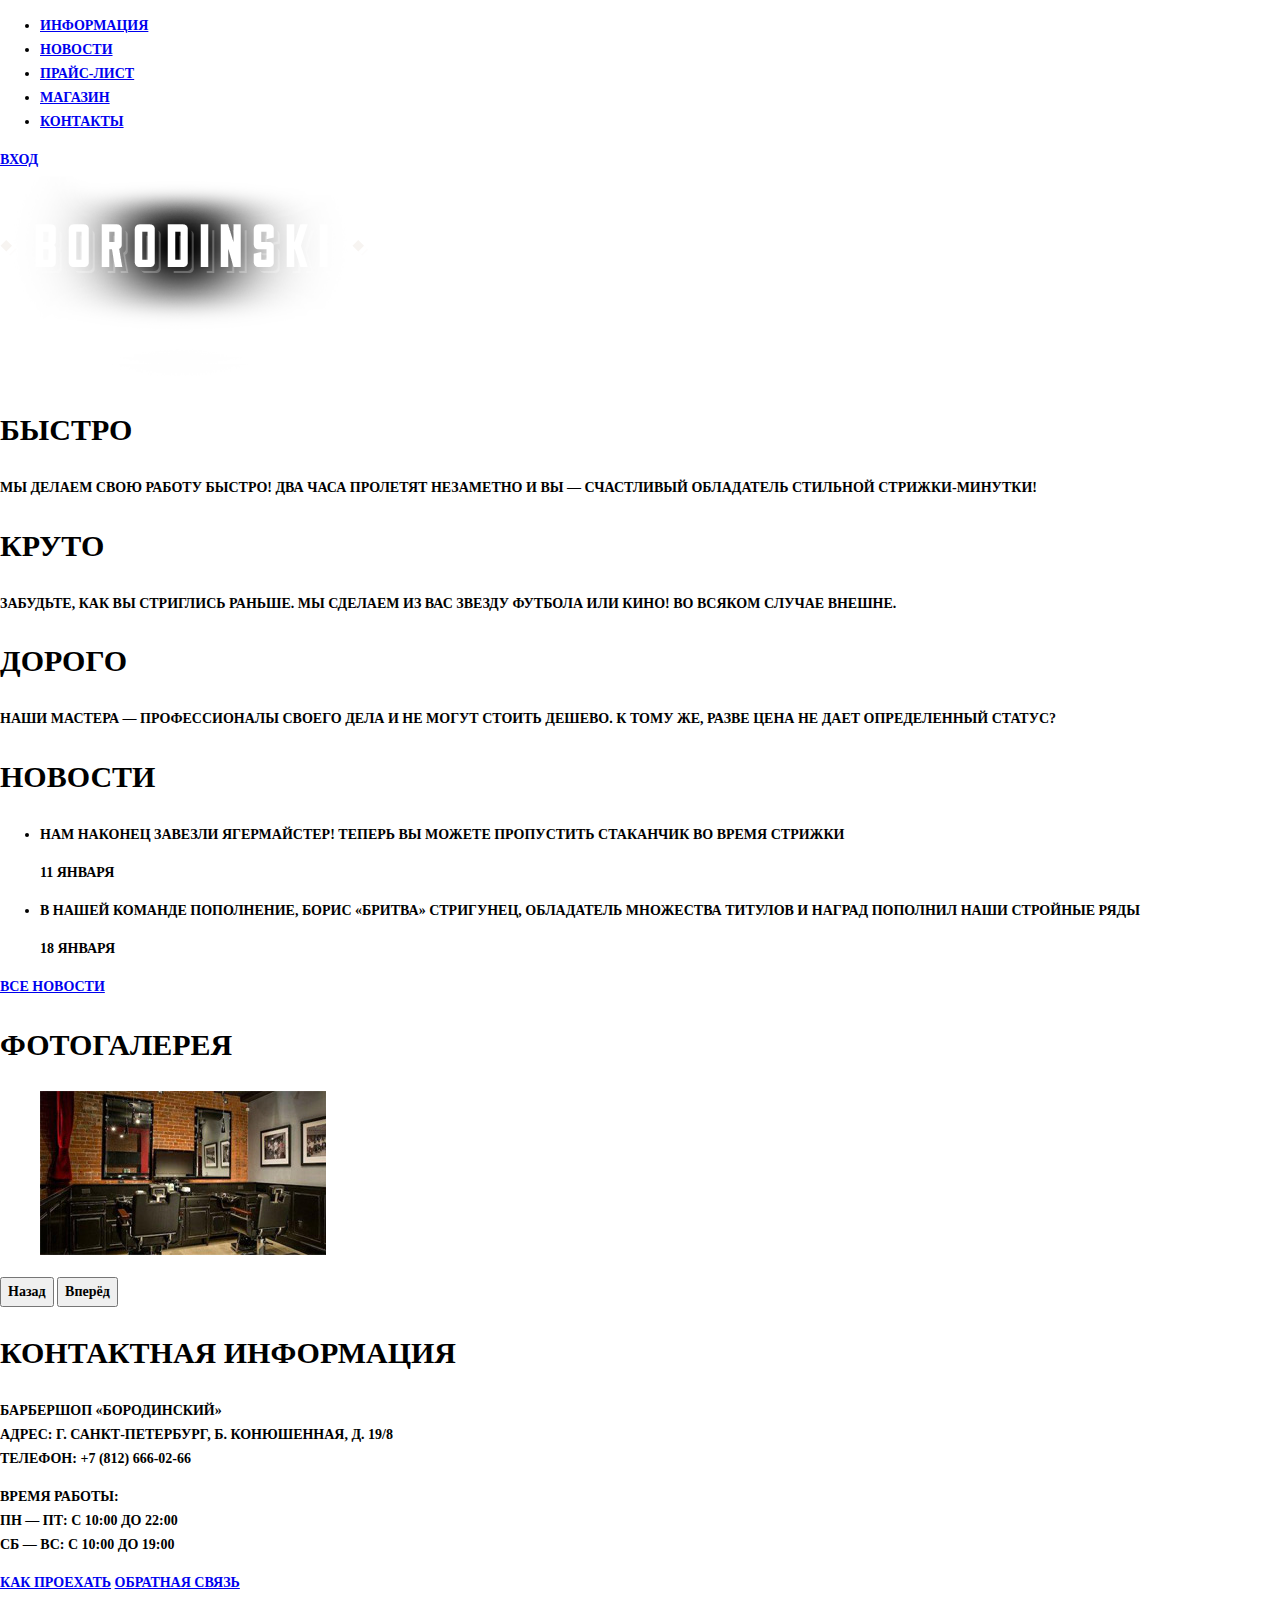
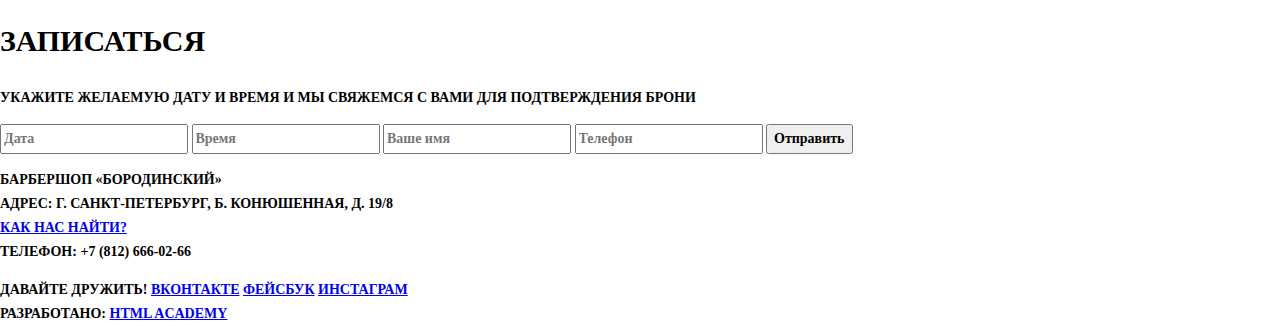
<file: index.html>
<!DOCTYPE html>
<html lang="ru">
  <head>
    <meta charset="utf-8">
    <title>Барбершоп «Бородинский»</title>
  </head>
  <body>
    <header class="main-header">
      <div class="container">
        <nav class="main-navigation">
          <ul>
            <li>
              <a href="#">Информация</a>
            </li>
            <li>
              <a href="#">Новости</a>
            </li>
            <li>
              <a href="#">Прайс-лист</a>
            </li>
            <li>
              <a href="#">Магазин</a>
            </li>
            <li>
              <a href="#">Контакты</a>
            </li>
          </ul>
        </nav>
        <div class="user-block">
          <a class="login" href="#">Вход</a>
        </div>
      </div>
         <link href="css/normalize.css" rel="stylesheet">
         <link href="css/style.css" rel="stylesheet">
    </header>
    <main class="container">
      <div class="index-logo">
        <img src="img/logo.png" width="368" height="204" alt="Барбершоп «Бородинский»">
      </div>
      <section class="features">
        <div class="features-item">
          <h2 class="features-name">Быстро</h2>
          <p>Мы делаем свою работу быстро! Два часа пролетят незаметно и вы — счастливый обладатель стильной стрижки-минутки!</p>
        </div>
        <div class="features-item">
          <h2 class="features-name">Круто</h2>
          <p>Забудьте, как вы стриглись раньше. Мы сделаем из вас звезду футбола или кино! Во всяком случае внешне.</p>
        </div>
        <div class="features-item">
          <h2 class="features-name">Дорого</h2>
          <p>Наши мастера — профессионалы своего дела и не могут стоить дешево. К тому же, разве цена не дает определенный статус?</p>
        </div>
      </section>
      <div class="index-content">
        <div class="index-content-left">
          <h2 class="index-content-title">Новости</h2>
          <ul class="news-preview">
            <li>
              <p>Нам наконец завезли Ягермайстер! Теперь вы можете пропустить стаканчик во время стрижки</p>
              <time datetime="2016-01-11">11 января</time>
            </li>
            <li>
              <p>В нашей команде пополнение, Борис «Бритва» Стригунец, обладатель множества титулов и наград пополнил наши стройные ряды</p>
              <time datetime="2016-01-18">18 января</time>
            </li>
          </ul>
          <a class="btn" href="#">Все новости</a>
        </div>
        <div class="index-content-right">
          <h2 class="index-content-title">Фотогалерея</h2>
          <div class="gallery">
            <figure class="gallery-content">
              <img src="img/photogallery.jpg" width="286" height="164" alt="">
            </figure>
            <button class="btn gallery-prev">Назад</button>
            <button class="btn gallery-next">Вперёд</button>
          </div>
        </div>
      </div>
      <div class="index-content">
        <div class="index-content-left">
          <h2 class="index-content-title">Контактная информация</h2>
          <p>
            Барбершоп «Бородинский»<br>
            Адрес: г. Санкт-Петербург, Б. Конюшенная, д. 19/8<br>
            Телефон: +7 (812) 666-02-66
          </p>
          <p>
            Время работы:<br>
            пн — пт: с 10:00 до 22:00<br>
            сб — вс: с 10:00 до 19:00
          </p>
          <a class="btn" href="#">Как проехать</a>
          <a class="btn" href="#">Обратная связь</a>
        </div>
        <div class="index-content-right">
          <h2 class="index-content-title">Записаться</h2>
          <p>Укажите желаемую дату и время и мы свяжемся с вами для подтверждения брони</p>
          <form class="appointment-form" action="https://echo.htmlacademy.ru" method="post">
            <input type="text" name="date" value="" placeholder="Дата">
            <input type="text" name="time" value="" placeholder="Время">
            <input type="text" name="name" value="" placeholder="Ваше имя">
            <input type="tel" name="phone" value="" placeholder="Телефон">
            <button class="btn" type="submit">Отправить</button>
          </form>
        </div>
      </div>
    </main>
    <footer class="main-footer">
      <div class="container">
        <div class="footer-contacts">
          <p>Барбершоп «Бородинский»<br>
          Адрес: г. Санкт-Петербург, Б. Конюшенная, д. 19/8<br>
          <a href="#">Как нас найти?</a><br>
          Телефон: +7 (812) 666-02-66</p>
        </div>
        <div class="footer-social">
          <span>Давайте дружить!</span>
          <a class="social-btn social-btn-vk" href="#">Вконтакте</a>
          <a class="social-btn social-btn-fb" href="#">Фейсбук</a>
          <a class="social-btn social-btn-inst" href="#">Инстаграм</a>
        </div>
        <div class="footer-copyright">
          <span>Разработано:</span>
          <a class="btn" href="https://htmlacademy.ru">HTML Academy</a>
        </div>
      </div>
    </footer>
  </body>
</html>
</file>
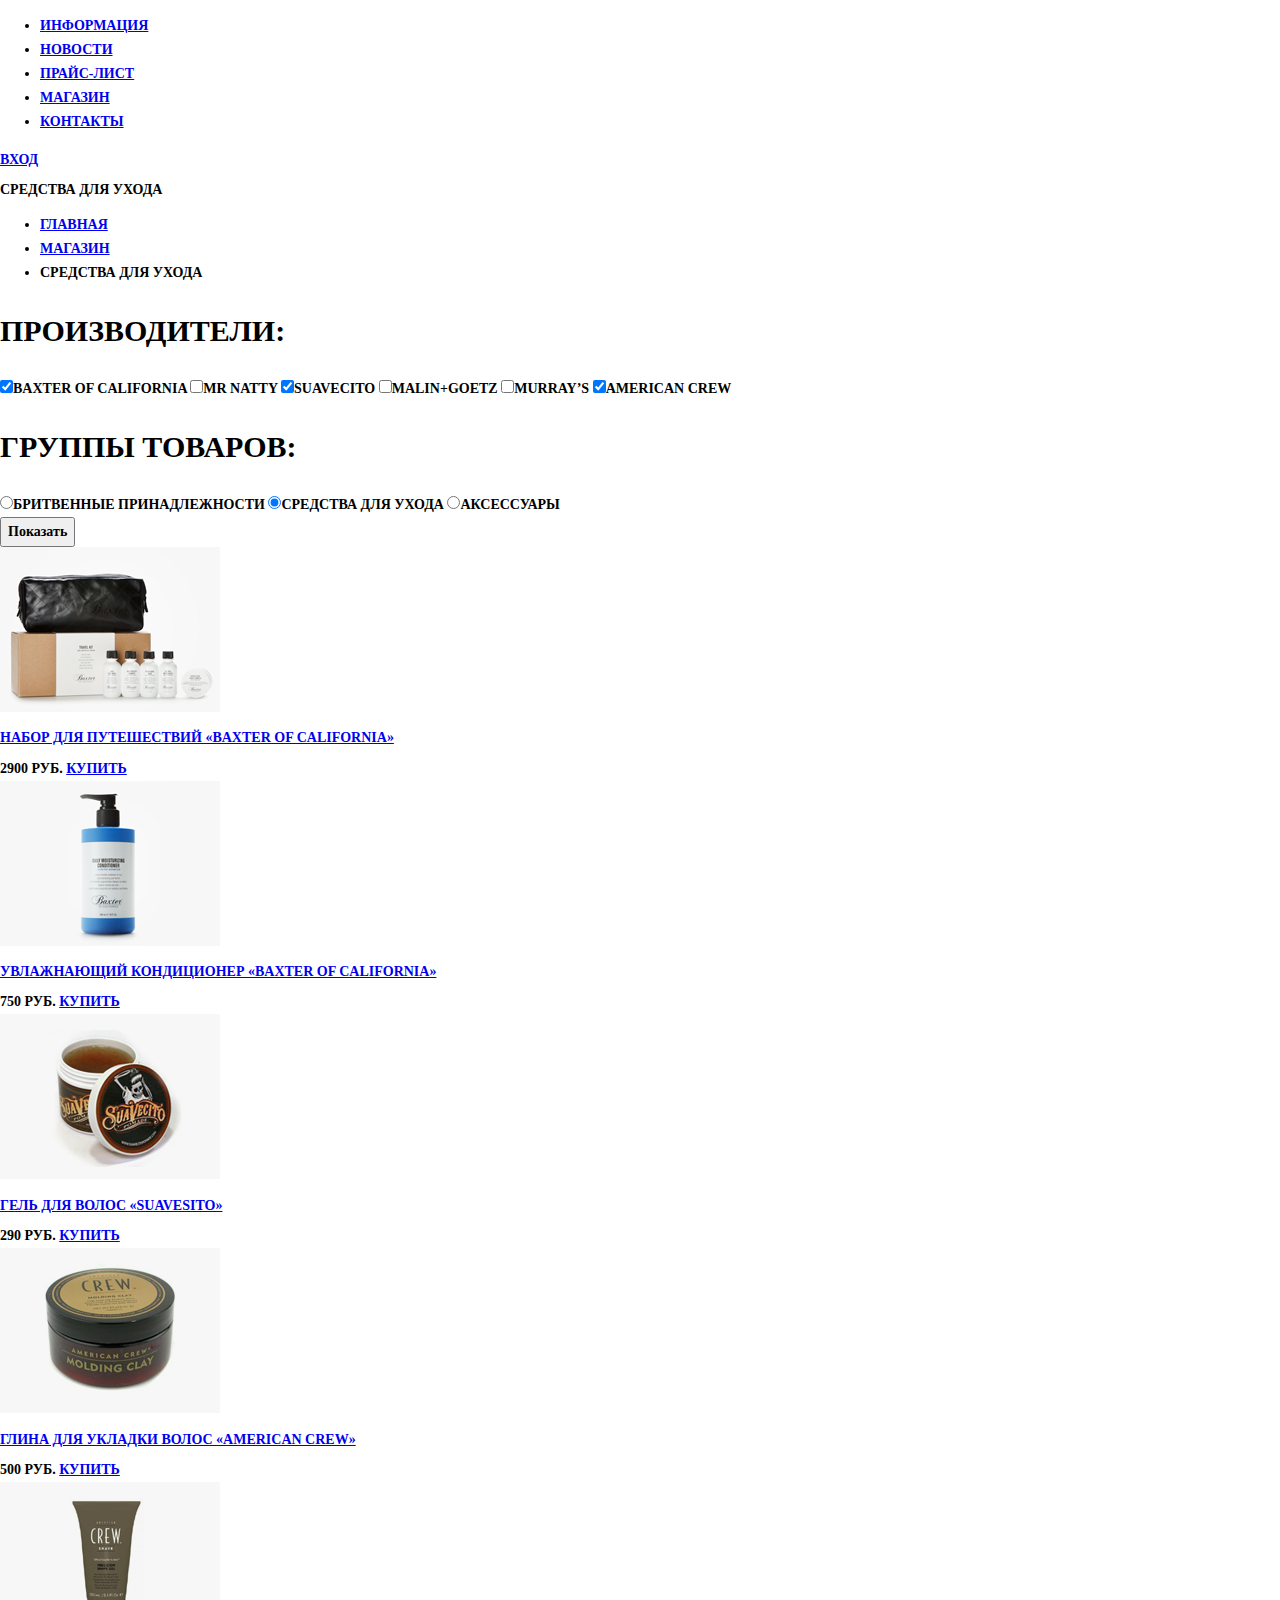
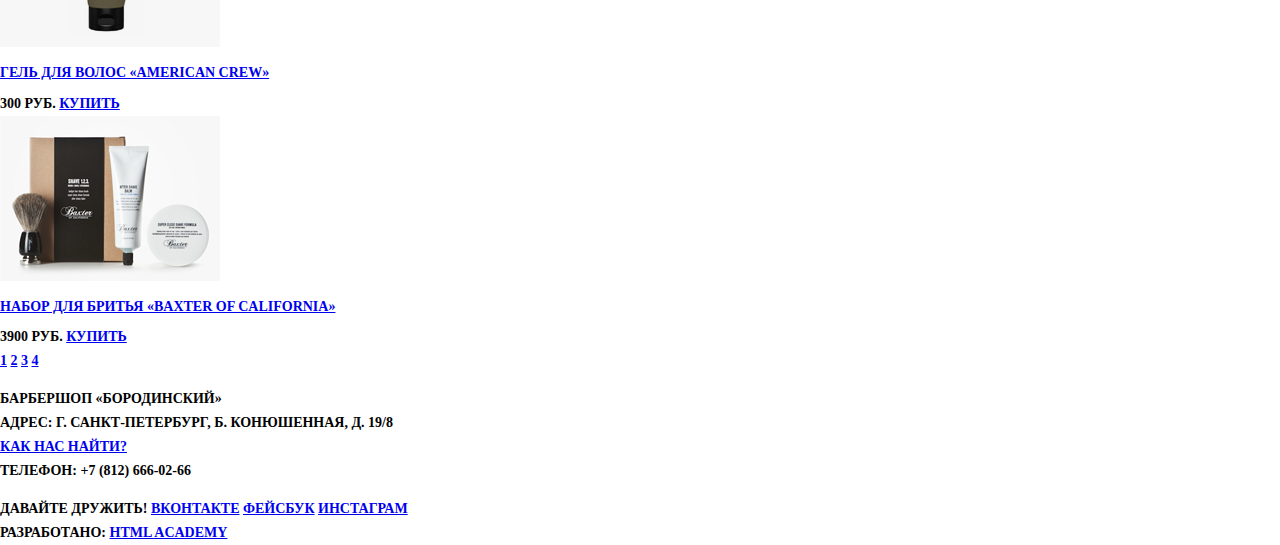
<file: catalog.html>
<!DOCTYPE html>
<html lang="ru">
  <head>
    <meta charset="utf-8">
    <title>Барбершоп «Бородинский»</title>
  </head>
  <body>
    <header class="main-header">
      <div class="container">
        <nav class="main-navigation">
          <ul>
            <li>
              <a href="#">Информация</a>
            </li>
            <li>
              <a href="#">Новости</a>
            </li>
            <li>
              <a href="#">Прайс-лист</a>
            </li>
            <li>
              <a href="#">Магазин</a>
            </li>
            <li>
              <a href="#">Контакты</a>
            </li>
          </ul>
        </nav>
        <div class="user-block">
          <a class="login" href="#">Вход</a>
        </div>
      </div>
      <link href="css/normalize.css" rel="stylesheet">
      <link href="css/style.css" rel="stylesheet">
    </header>
    <main class="container">
      <section class="head-catalog">
        <h1>Средства для ухода</h1>
        <nav class="breadcrumbs">
          <ul>
            <li><a href="index.html">Главная</a></li>
            <li><a href="#">Магазин</a></li>
            <li><a>Средства для ухода</a></li>
          </ul>
        </nav>
      </section>
      <aside class="sort">
          <form class="sort-options" action="#" method="post">
              <div class="option-select">
                <h2>Производители:</h2>
                <label>
                    <input type="checkbox" name="producer" value="Baxter of California" checked>Baxter of California
                </label>
                <label>
                    <input type="checkbox" name="producer" value="Mr Natty">Mr Natty
                </label>
                <label>
                    <input type="checkbox" name="producer" value="Suavecito" checked>Suavecito
                </label>
                <label>
                    <input type="checkbox" name="producer" value="Malin+Goetz">Malin+Goetz
                </label>
                <label>
                    <input type="checkbox" name="producer" value="Murray&rsquo;s">Murray&rsquo;s
                </label>
                <label>
                    <input type="checkbox" name="producer" value="American crew" checked>American crew
                </label>
              </div>
              <div class="option-select">
                <h2>Группы товаров:</h2>
                <label>
                    <input type="radio" name="gr-product" value="Бритвенные принадлежности">Бритвенные принадлежности
                </label>
                <label>
                    <input type="radio" name="gr-product" value="Средства для ухода" checked>Средства для ухода
                </label>
                <label>
                    <input type="radio" name="gr-product" value="Аксессуары">Аксессуары
                </label>
              </div>
              <button class="show-btn black-btn" type="submit">Показать</button>
          </form>
      </aside>
      <section class="products">
        <article class="product-item">
            <img src="img/voyage_bxt_of_california.png" width="220" height="165" alt="Набор для путешествий &laquo;Baxter of California&raquo;">
            <h1><a href="#">Набор для путешествий &laquo;Baxter of California&raquo;</a></h1>
            <div class="price">
                <span>2900 руб.</span>
                <a class="buy-btn black-btn" href="#">Купить</a>
            </div>
        </article>
        <article class="product-item">
            <img src="img/condit_bxt_of_california.png" width="220" height="165"  alt="Увлажнающий кондиционер &laquo;Baxter of California&raquo;">
            <h1><a href="#">Увлажнающий кондиционер &laquo;Baxter of California&raquo;</a></h1>
            <div class="price">
                <span>750 руб.</span>
                <a class="buy-btn black-btn" href="#">Купить</a>
            </div>
        </article>
        <article class="product-item">
            <img src="img/gel_suavecito.png" width="220" height="165" alt="Гель для волос &laquo;Suavesito&raquo;">
            <h1><a href="#">Гель для волос &laquo;Suavesito&raquo;</a></h1>
            <div class="price">
                <span>290 руб.</span>
                <a class="buy-btn black-btn" href="#">Купить</a>
            </div>
        </article>
        <article class="product-item">
            <img src="img/clay_american_crew.png" width="220" height="165" alt="Глина для укладки волос &laquo;American crew&raquo;">
            <h1><a href="#">Глина для укладки волос &laquo;American crew&raquo;</a></h1>
            <div class="price">
               <span>500 руб.</span>
               <a class="buy-btn black-btn" href="#">Купить</a>
            </div>
        </article>
        <article class="product-item">
            <img src="img/gel_american_crew.png" width="220" height="165" alt="Гель для волос &laquo;American crew&raquo;">
            <h1><a href="#">Гель для волос &laquo;American crew&raquo;</a></h1>
            <div class="price">
                <span>300 руб.</span>
                <a class="buy-btn black-btn" href="#">Купить</a>
            </div>
        </article>
        <article class="product-item">
          <img src="img/shave_bxt_of_california.png" width="220" height="165" alt="Набор для бритья &laquo;Baxter of California&raquo;">
          <h1><a href="#">Набор для бритья &laquo;Baxter of California&raquo;</a></h1>
          <div class="price">
              <span>3900 руб.</span>
              <a class="buy-btn black-btn" href="#">Купить</a>
          </div>
        </article>
        <div class="pages">
            <a class="numb-btn black-btn" href="#">1</a>
            <a class="numb-btn black-btn" href="#">2</a>
            <a class="numb-btn black-btn" href="#">3</a>
            <a class="numb-btn black-btn" href="#">4</a>
        </div>
      </section>
    </main>
    <footer class="main-footer">
      <div class="container">
        <div class="footer-contacts">
          <p>Барбершоп «Бородинский»<br>
          Адрес: г. Санкт-Петербург, Б. Конюшенная, д. 19/8<br>
          <a href="#">Как нас найти?</a><br>
          Телефон: +7 (812) 666-02-66</p>
        </div>
        <div class="footer-social">
          <span>Давайте дружить!</span>
          <a class="social-btn social-btn-vk" href="#">Вконтакте</a>
          <a class="social-btn social-btn-fb" href="#">Фейсбук</a>
          <a class="social-btn social-btn-inst" href="#">Инстаграм</a>
        </div>
        <div class="footer-copyright">
          <span>Разработано:</span>
          <a class="btn" href="https://htmlacademy.ru">HTML Academy</a>
        </div>
      </div>
    </footer>
  </body>
</html>
</file>
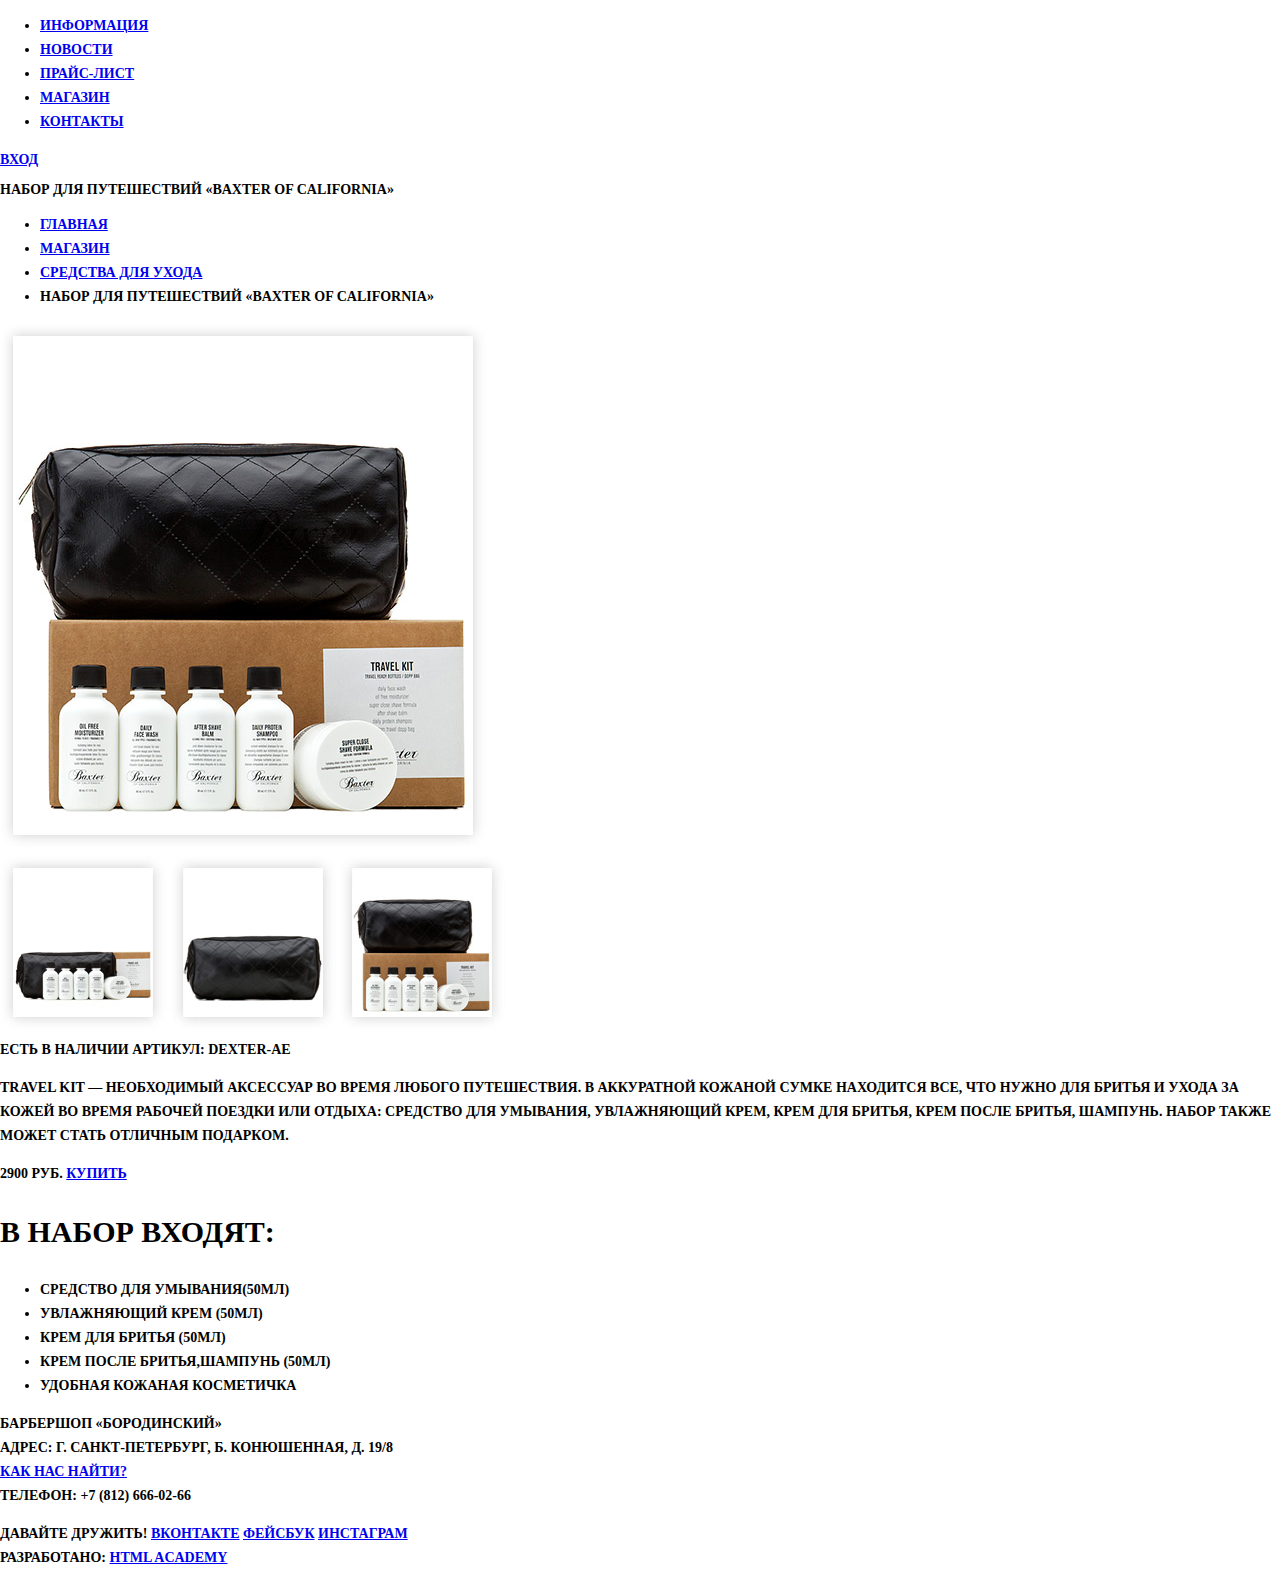
<file: catalog_item.html>
<!DOCTYPE html>
<html lang="ru">
  <head>
    <meta charset="utf-8">
    <title>Барбершоп «Бородинский»</title>
  </head>
  <body>
    <header class="main-header">
      <div class="container">
        <nav class="main-navigation">
          <ul>
            <li>
              <a href="#">Информация</a>
            </li>
            <li>
              <a href="#">Новости</a>
            </li>
            <li>
              <a href="#">Прайс-лист</a>
            </li>
            <li>
              <a href="#">Магазин</a>
            </li>
            <li>
              <a href="#">Контакты</a>
            </li>
          </ul>
        </nav>
        <div class="user-block">
          <a class="login" href="#">Вход</a>
        </div>
      </div>
         <link href="css/normalize.css" rel="stylesheet">
         <link href="css/style.css" rel="stylesheet">
    </header>
    <main class="container">
      <section class="head-catalog">
        <h1>Набор для путешествий &laquo;Baxter of California&raquo;</h1>
        <nav class="breadcrumbs">
          <ul>
            <li><a href="index.html">Главная</a></li>
            <li><a href="#">Магазин</a></li>
            <li><a href="catalog.html">Средства для ухода</a></li>
            <li><a>Набор для путешествий &laquo;Baxter of California&raquo;</a></li>
          </ul>
        </nav>
      </section>
      <section class="pr-img">
        <div class="big-img">
            <img src="img/product_big_img.jpg" width="486" height="524" alt="3">
        </div>
        <div class="small-img">
            <img src="img/product_small_1.jpg" width="166" height="175" alt="1">
            <img src="img/product_small_2.jpg" width="166" height="175" alt="2">
            <img src="img/product_small_3.jpg" width="166" height="175" alt="3">
        </div>
      </section>
      <section class="pr-information">
        <div class="pr-description">
          <span>Есть в наличии</span>
          <span class="article-grey">Артикул: Dexter-AE</span>
          <p>Travel kit &mdash; необходимый аксессуар во время любого путешествия. В аккуратной кожаной сумке находится
            все, что нужно для бритья и ухода за кожей во время рабочей поездки или отдыха: средство для умывания,
            увлажняющий крем, крем для бритья, крем после бритья, шампунь. Набор также может стать отличным подарком.
          </p>
          <span>2900 руб.</span>
          <a class="buy-btn black-btn" href="#">Купить</a>
        </div>
        <div class="pr-container">
            <h2>В набор входят:</h2>
            <ul>
              <li>Средство для умывания(50мл)</li>
              <li>Увлажняющий крем (50мл)</li>
              <li>Крем для бритья (50мл)</li>
              <li>Крем после бритья,шампунь (50мл)</li>
              <li>Удобная кожаная косметичка</li>
            </ul>
        </div>
      </section>
    </main>
    <footer class="main-footer">
      <div class="container">
        <div class="footer-contacts">
          <p>Барбершоп «Бородинский»<br>
          Адрес: г. Санкт-Петербург, Б. Конюшенная, д. 19/8<br>
          <a href="#">Как нас найти?</a><br>
          Телефон: +7 (812) 666-02-66</p>
        </div>
        <div class="footer-social">
          <span>Давайте дружить!</span>
          <a class="social-btn social-btn-vk" href="#">Вконтакте</a>
          <a class="social-btn social-btn-fb" href="#">Фейсбук</a>
          <a class="social-btn social-btn-inst" href="#">Инстаграм</a>
        </div>
        <div class="footer-copyright">
          <span>Разработано:</span>
          <a class="btn" href="https://htmlacademy.ru">HTML Academy</a>
        </div>
      </div>
    </footer>
</body>
</html>
</file>
<file: css/style.css>
body {
  font-size: 14px;
  font-family: PTSans NarrowBold;
  color: black;
  font-weight: bold;
  line-height: 24px;
  text-transform: uppercase;
}

h1{
  font-size: 14px;
  font-family: PTSans NarrowBold;
  color: black;
  font-weight: bold;
  line-height: 18px;
}

h2{
  font-size: 30px;
  font-family: PTSans NarrowBold;
  color: black;
  font-weight: bold;
  line-height: 42px;
  text-transform: uppercase;
}
</file>
